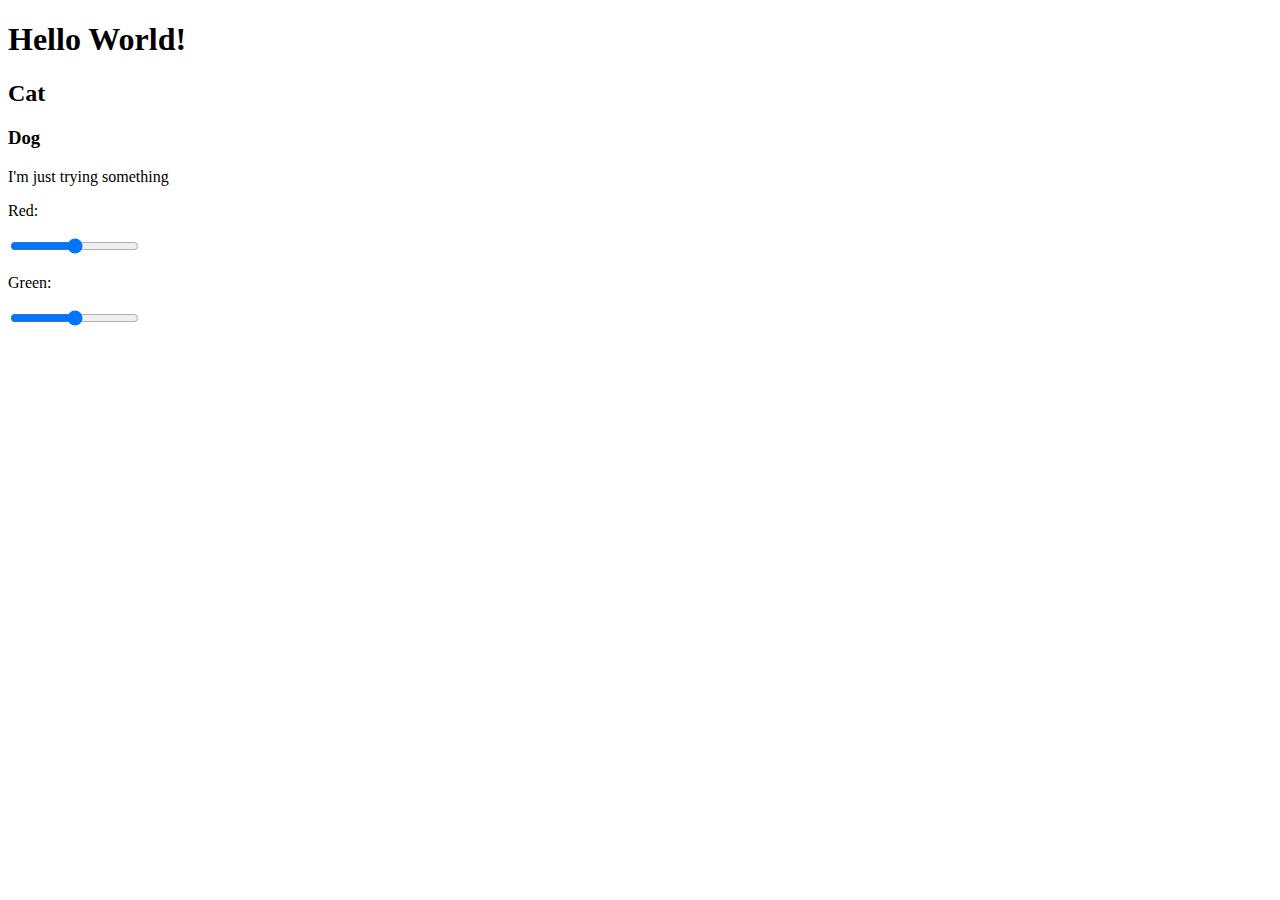
<file: html-boilerplate/index.html>
<!DOCTYPE html>
<html lang="en">

<head>
    <meta charset="utf-8">
    <meta name="viewport" content="width=device-width, initial-scale=1.0">
    <title>My First Webpage | Python Padawan</title>
</head>

<body>
    <h1>Hello World!</h1>
    <h2>Cat
        <h3>Dog</h3>
        <p>
            I'm just trying something
        </p>

        <p>
            Red:
        </p>
        <input type="range">
        <p>
            Green:
        </p>
        <input type="range">
    </h2>
</body>

</html>
</file>
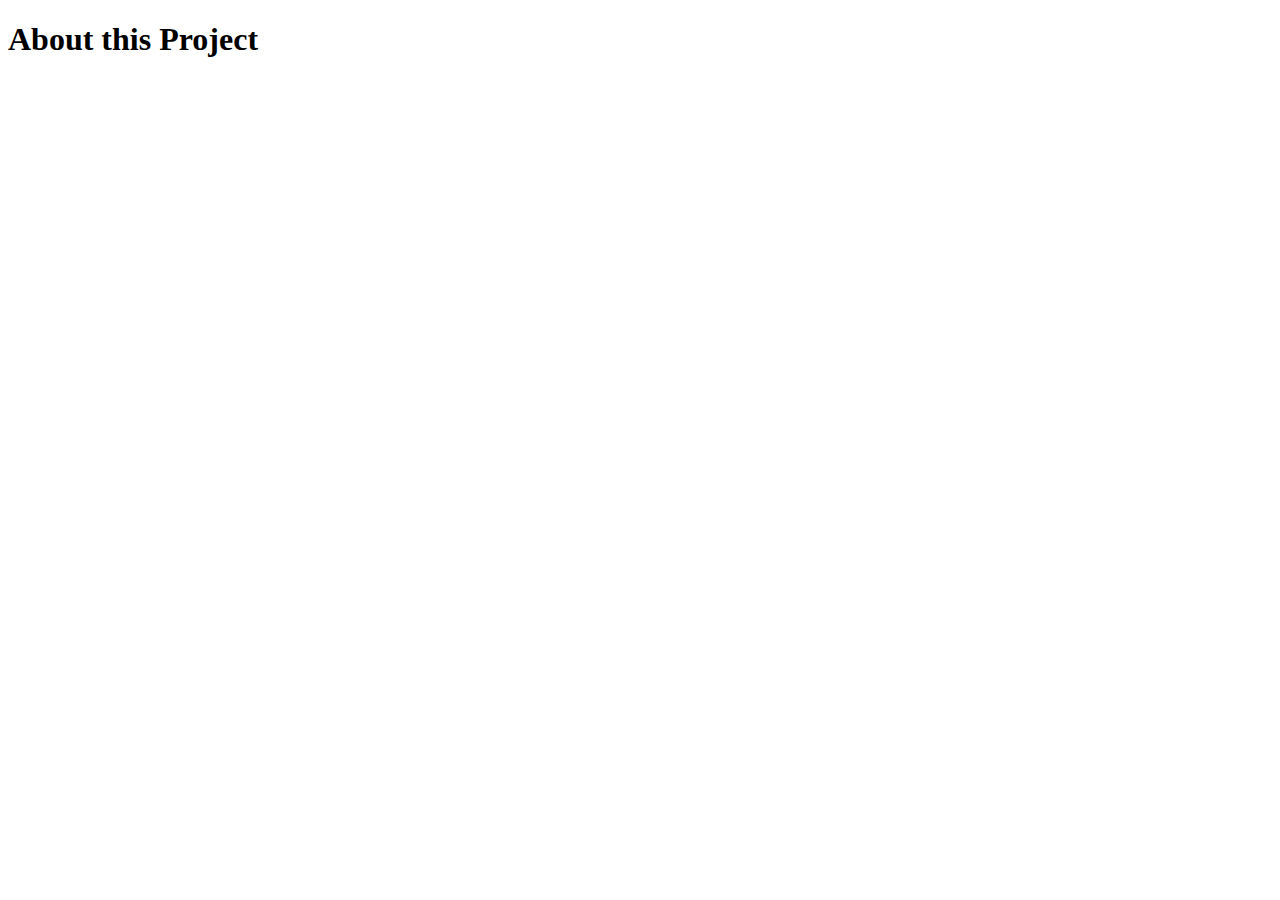
<file: about.html>
<!DOCTYPE html>
<html lang="en">

<head>
    <meta charset="UTF-8">
    <meta name="viewport" content="width=device-width, initial-scale=1.0">
    <title>About Page</title>
</head>

<body>
    <h1>About this Project</h1>
</body>

</html>
</file>
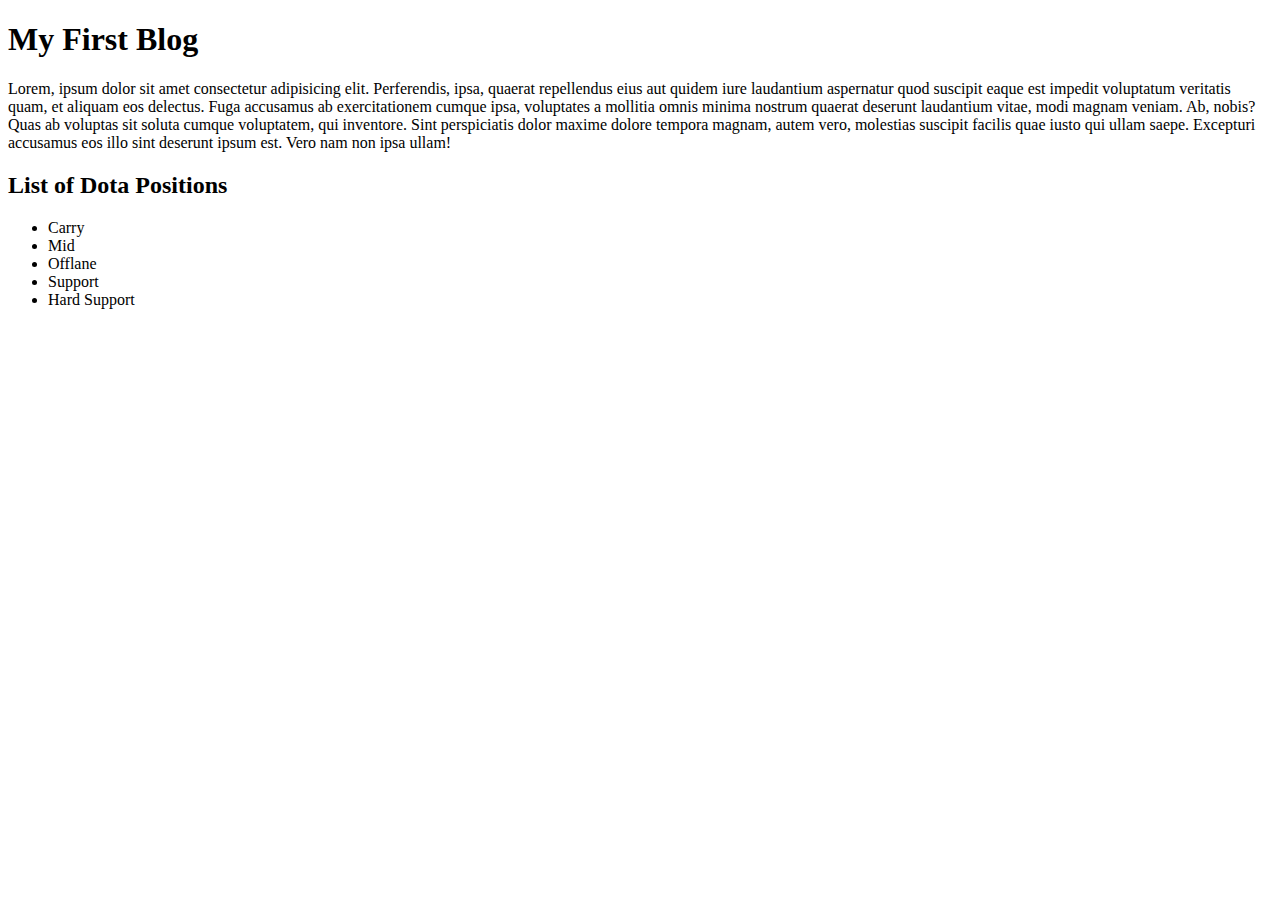
<file: html-boilerplate/firstBlog.html>
<!DOCTYPE html>
<html lang="en">

<head>
    <meta charset="UTF-8">
    <meta name="viewport" content="width=device-width, initial-scale=1.0">
    <title>Test Blog</title>
</head>

<body>

    <h1>My First Blog
    </h1>

    <p>Lorem, ipsum dolor sit amet consectetur adipisicing elit. Perferendis, ipsa, quaerat repellendus eius aut quidem
        iure laudantium aspernatur quod suscipit eaque est impedit voluptatum veritatis quam, et aliquam eos delectus.
        Fuga accusamus ab exercitationem cumque ipsa, voluptates a mollitia omnis minima nostrum quaerat deserunt
        laudantium vitae, modi magnam veniam. Ab, nobis? Quas ab voluptas sit soluta cumque voluptatem, qui inventore.
        Sint perspiciatis dolor maxime dolore tempora magnam, autem vero, molestias suscipit facilis quae iusto qui
        ullam saepe. Excepturi accusamus eos illo sint deserunt ipsum est. Vero nam non ipsa ullam!</p>

    <h2>List of Dota Positions</h2>
    <ul>
        <li>Carry</li>
        <li>Mid</li>
        <li>Offlane</li>
        <li>Support</li>
        <li>Hard Support</li>
    </ul>

</body>

</html>
</file>
